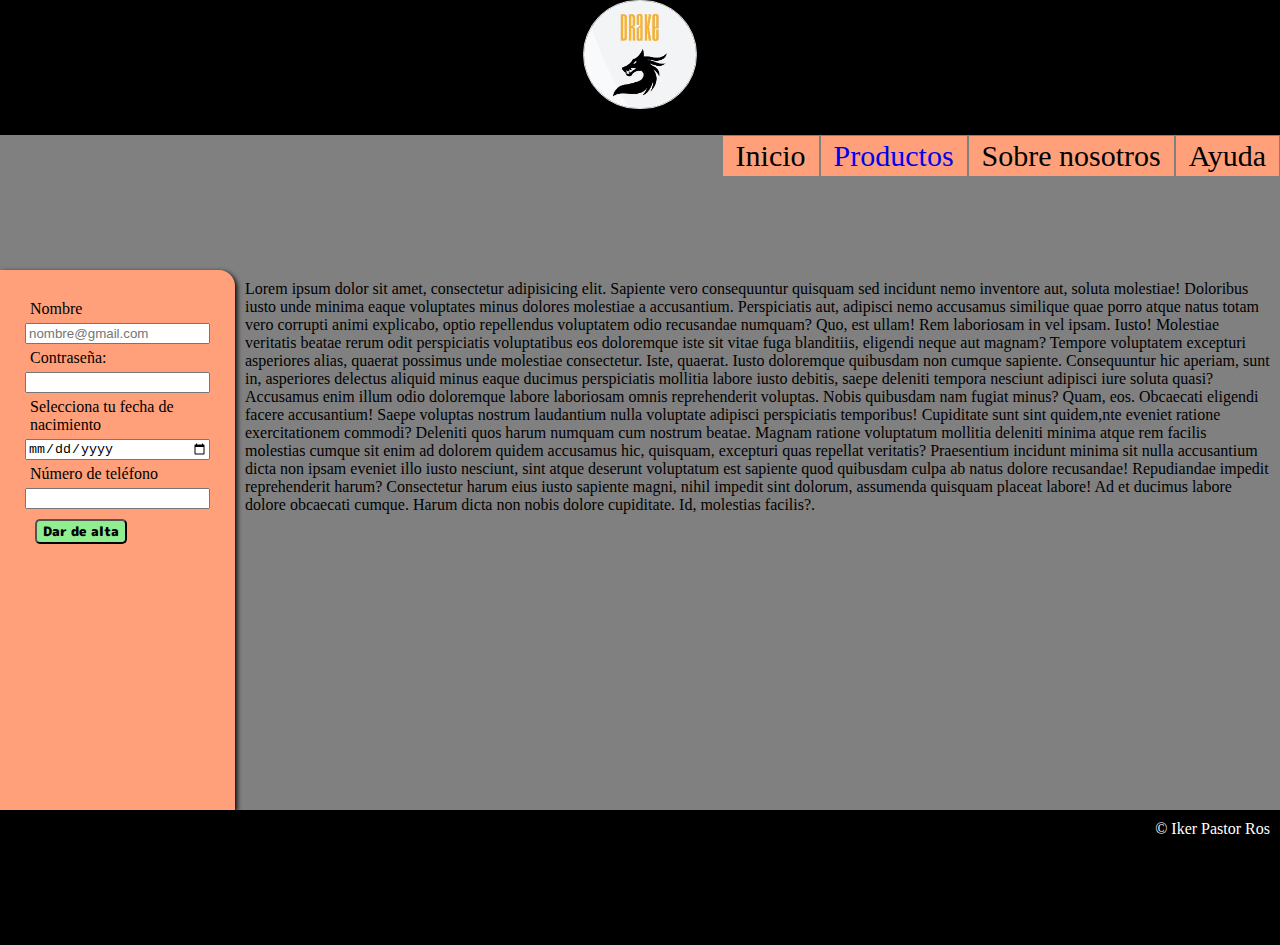
<file: IkerPastor-práctica1-UT3/index.html>
<!DOCTYPE html>
<html lang="es">

<head>
    <meta charset="UTF-8">
    <meta http-equiv="X-UA-Compatible" content="IE=edge">
    <meta name="viewport" content="width=device-width, initial-scale=1.0">
    <link href="2.css" media="screen" rel="stylesheet" type="text/css" />
    <link rel="preconnect" href="https://fonts.googleapis.com">
    <link rel="preconnect" href="https://fonts.gstatic.com" crossorigin>
    <link href="https://fonts.googleapis.com/css2?family=M+PLUS+Rounded+1c:wght@100&family=Mochiy+Pop+P+One&family=PT+Serif&family=Roboto:wght@100&display=swap" rel="stylesheet">
    <link rel="stylesheet" media="only screen and (max-width: 768px)" href="2.css">
    <title>Document</title>
</head>

<body>

    <main>
        <header>
            <img src="a.PNG">
        </header>
        <nav>
            <ul>
                <li>Ayuda</li>
                <li>Sobre nosotros</li>
                <A HREF="productos.html"><li>Productos</li></A>
                <li>Inicio</li>
            </ul>
        </nav>
        <article>
            <form>
                <label>Nombre</label>
                <input type="email" placeholder="nombre@gmail.com" />
                <label>Contraseña:</label>
                <input type="password" />
                <label>Selecciona tu fecha de nacimiento</label>
                <input type="date" />
                <label>Número de teléfono</label>
                <input type="text" />
                <div class="tooltip"><input type="submit" value="Dar de alta" />
                    <span class="tooltiptext">Entra y Descubre</span>
                </div>
            </form>
            <p>Lorem ipsum dolor sit amet, consectetur adipisicing elit. Sapiente vero consequuntur quisquam sed incidunt nemo inventore aut, soluta molestiae! Doloribus iusto unde minima eaque voluptates minus dolores molestiae a accusantium. Perspiciatis
                aut, adipisci nemo accusamus similique quae porro atque natus totam vero corrupti animi explicabo, optio repellendus voluptatem odio recusandae numquam? Quo, est ullam! Rem laboriosam in vel ipsam. Iusto! Molestiae veritatis beatae rerum
                odit perspiciatis voluptatibus eos doloremque iste sit vitae fuga blanditiis, eligendi neque aut magnam? Tempore voluptatem excepturi asperiores alias, quaerat possimus unde molestiae consectetur. Iste, quaerat. Iusto doloremque quibusdam
                non cumque sapiente. Consequuntur hic aperiam, sunt in, asperiores delectus aliquid minus eaque ducimus perspiciatis mollitia labore iusto debitis, saepe deleniti tempora nesciunt adipisci iure soluta quasi? Accusamus enim illum odio doloremque
                labore laboriosam omnis reprehenderit voluptas. Nobis quibusdam nam fugiat minus? Quam, eos. Obcaecati eligendi facere accusantium! Saepe voluptas nostrum laudantium nulla voluptate adipisci perspiciatis temporibus! Cupiditate sunt sint
                quidem,nte eveniet ratione exercitationem commodi? Deleniti quos harum numquam cum nostrum beatae. Magnam ratione voluptatum mollitia deleniti minima atque rem facilis molestias cumque sit enim ad dolorem quidem accusamus hic, quisquam,
                excepturi quas repellat veritatis? Praesentium incidunt minima sit nulla accusantium dicta non ipsam eveniet illo iusto nesciunt, sint atque deserunt voluptatum est sapiente quod quibusdam culpa ab natus dolore recusandae! Repudiandae
                impedit reprehenderit harum? Consectetur harum eius iusto sapiente magni, nihil impedit sint dolorum, assumenda quisquam placeat labore! Ad et ducimus labore dolore obcaecati cumque. Harum dicta non nobis dolore cupiditate. Id, molestias
                facilis?.
            </p>
        </article>
        <footer>
            <p>&copy; Iker Pastor Ros </p>
        </footer>
    </main>
</body>

</html>
</file>
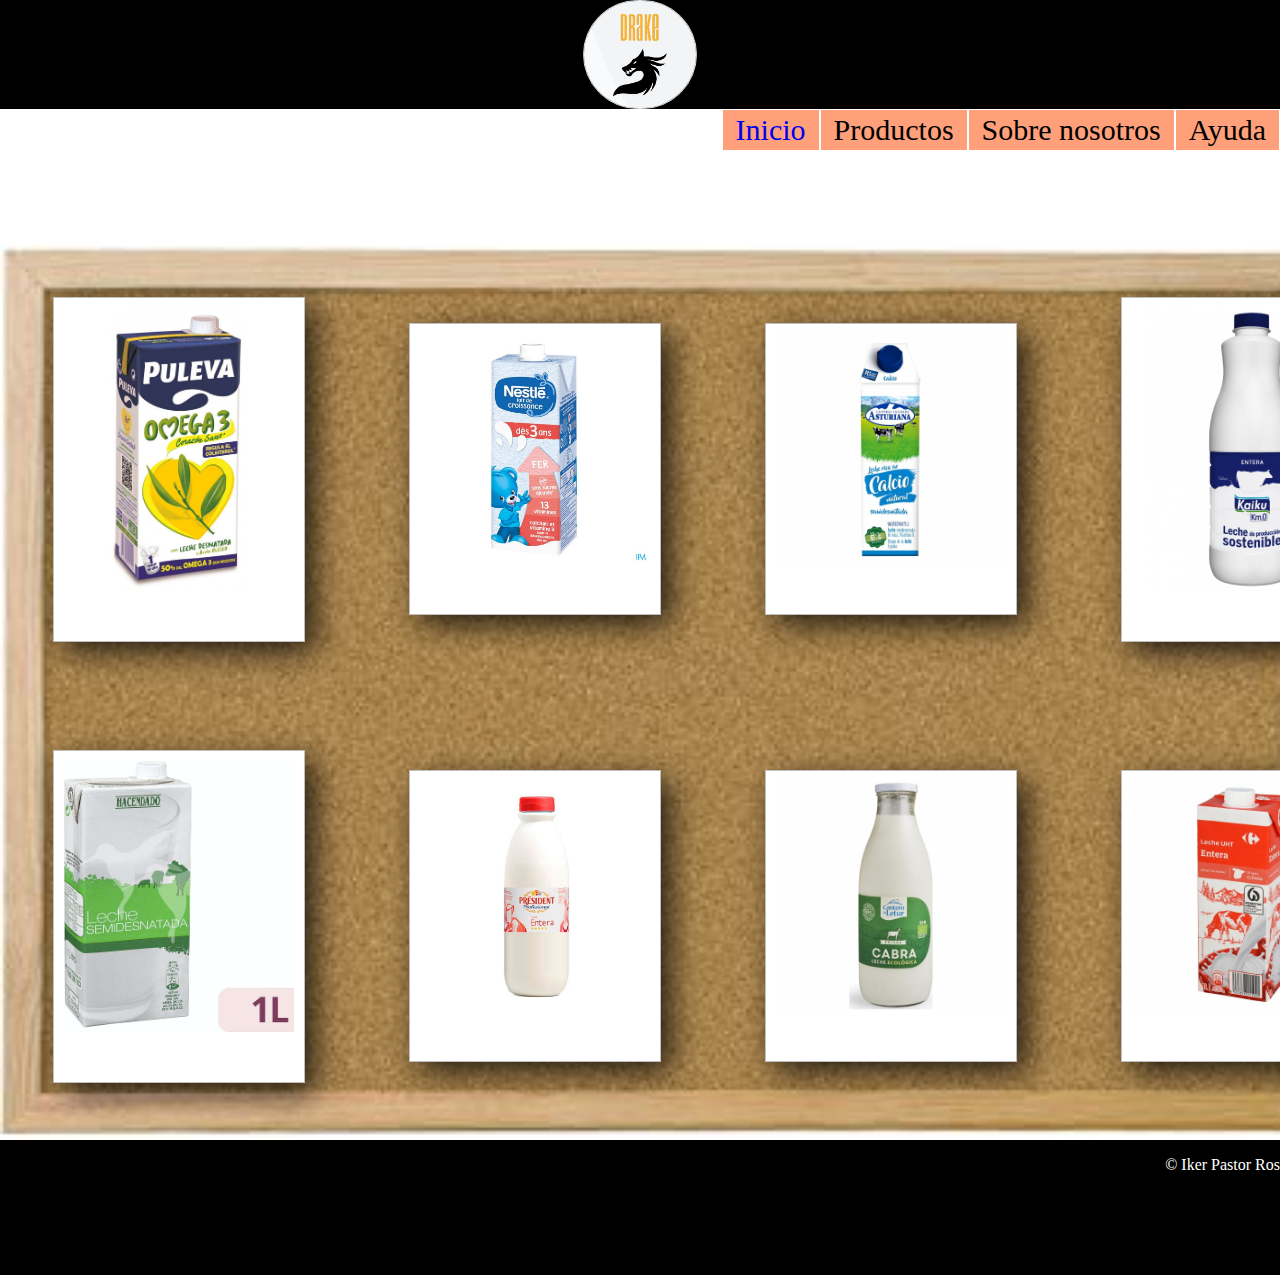
<file: IkerPastor-práctica1-UT3/productos.html>
<!DOCTYPE html>
<html lang="en">
<head>
    <meta charset="UTF-8">
    <meta http-equiv="X-UA-Compatible" content="IE=edge">
    <meta name="viewport" content="width=device-width, initial-scale=1.0">
    <link href="3.css" media="screen" rel="stylesheet" type="text/css" />
    <link rel="stylesheet" media="only screen and (max-width: 768px)" href="3.css">
    <title>Document</title>
</head>
<body>
    <main>
        <header>
            <img src="a.PNG" class="a">
        </header>
        <nav> 
            <ul>
            <li>Ayuda</li>
            <li>Sobre nosotros</li>
            <li>Productos</li>
            <A HREF="index.html"><li>Inicio</li></A>
        </ul></nav>
        <article>
            <table>
                <tr>
                    <td><img src="p1.jpg" class="p"></td>
                    <td><img src="p2.jpg" class="p"></td>
                    <td><img src="p3.jpg" class="p"></td>
                    <td><img src="p4.jpg" class="p"></td>
                </tr>
               <tr>
                <td><img src="p5.jpg" class="p"></td>
                <td><img src="p6.jpg" class="p"></td>
                <td><img src="p7.jpg" class="p"></td>
                <td><img src="p8.jpg" class="p"></td>
               </tr> 
            </table>   
        </article>
        <footer>
            <p>&copy; Iker Pastor Ros </p>
        </footer>
    </main>
    
</body>
</html>
</file>
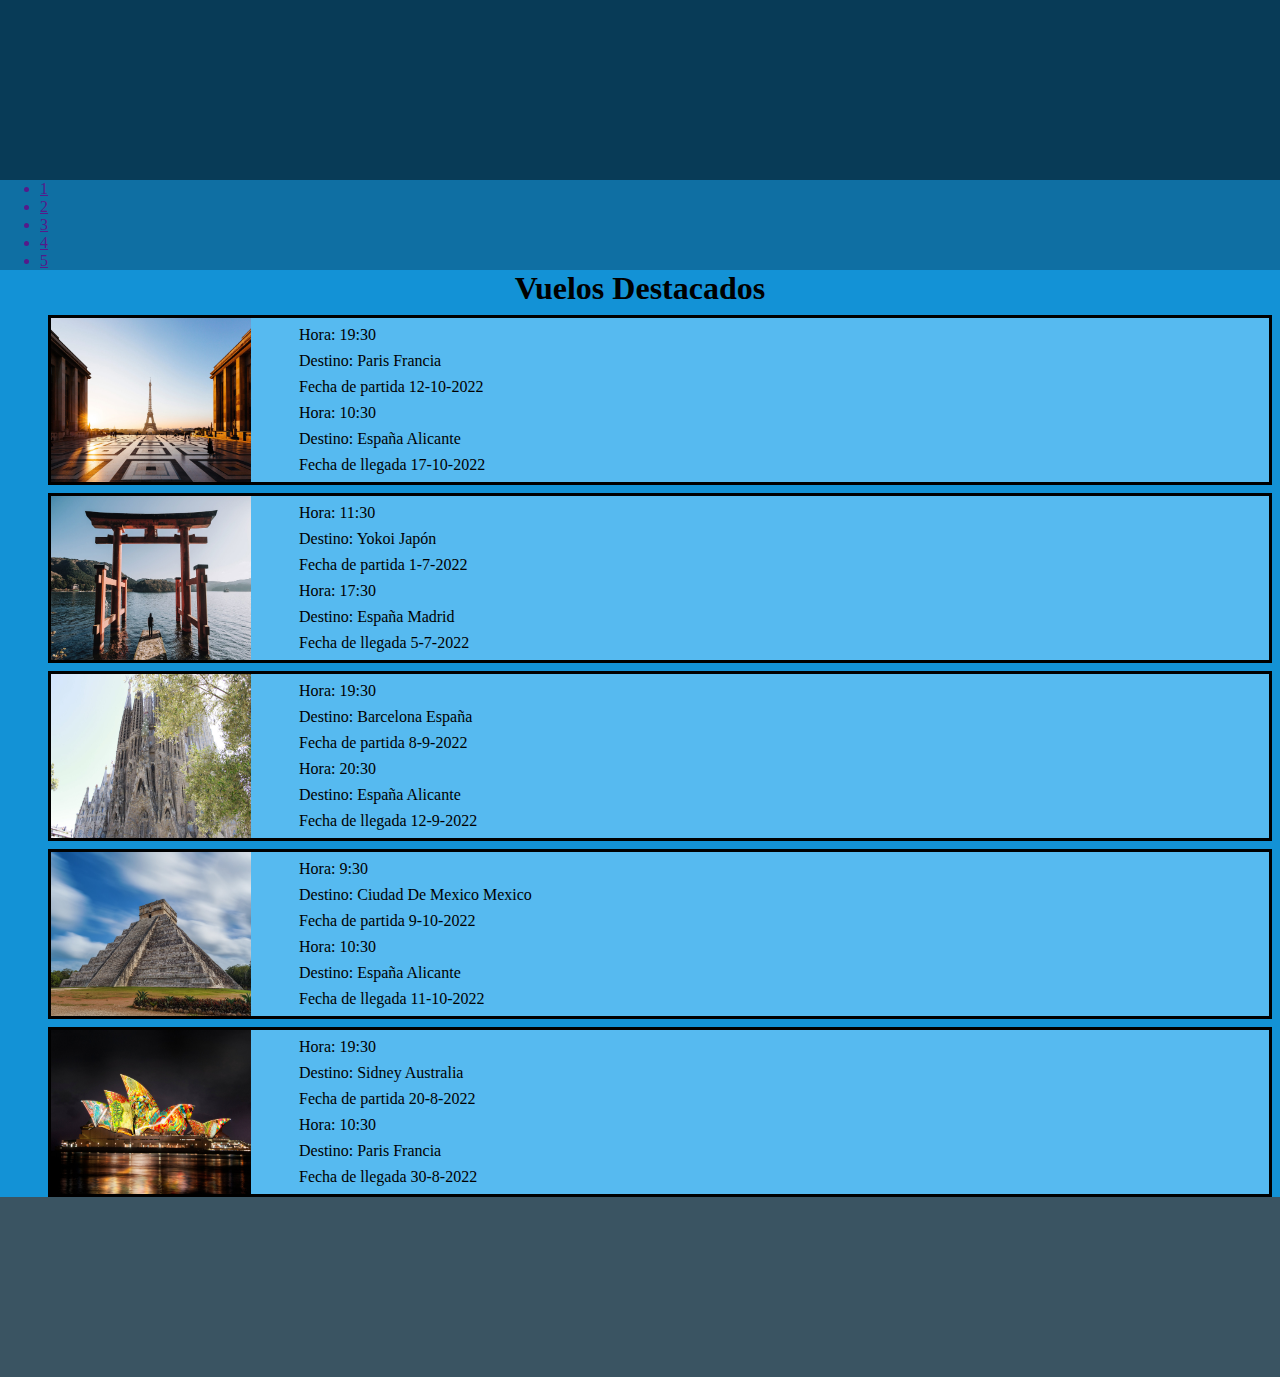
<file: Proyecto/html/Untitled-1.html>
<html lang="es">
<head>
    <link href="..\css\estilos.css"
    rel="stylesheet" type="text/css">
    <meta charset="UTF-8">
    <meta http-equiv="X-UA-Compatible" content="IE=edge">
    <meta name="viewport" content="width=device-width, initial-scale=1.0">
    <title>Listado de Vuelos</title>
</head>
<body>
    <main>
        <header></header>
            <nav>
                    
                    <ul>
                    <a href=""><li>1</li></a>
                    <a href=""><li>2</li></a>
                    <a href=""><li>3</li></a>
                    <a href=""><li>4</li></a>
                    <a href=""><li>5</li></a>
                    </ul>
            </nav>
        <article>    
            <h1>Vuelos Destacados</h1>
            <ol>
                <li><img src="..\img\Paris.jpg">
                    <ul>
                    <li>Hora: 19:30</li>
                    <li>Destino: Paris Francia</li>
                    <li>Fecha de partida 12-10-2022</li>
                    <li>Hora: 10:30 </li>
                    <li>Destino: España Alicante </li>
                    <li>Fecha de llegada 17-10-2022</li></li>
                </ul>      
                <li><img src="..\img\Yokoi.jpg">
                    <ul>
                        <li>Hora: 11:30</li>
                        <li>Destino: Yokoi Japón</li>
                        <li>Fecha de partida 1-7-2022</li>
                        <li>Hora: 17:30</li>
                        <li>Destino: España Madrid</li>
                        <li>Fecha de llegada 5-7-2022</li>
                    </ul>
                    </li>
                <li><img src="..\img\Barcelona.jpg">
                    <ul>
                        <li>Hora: 19:30</li>
                        <li>Destino: Barcelona España</li>
                        <li>Fecha de partida 8-9-2022</li>
                        <li>Hora: 20:30</li>
                        <li>Destino: España Alicante</li>
                        <li>Fecha de llegada 12-9-2022</li>
                    </ul>
                    </li>
                <li><img src="..\img\Mexico.jpg">
                    <ul>
                        <li>Hora: 9:30 </li>
                        <li>Destino: Ciudad De Mexico Mexico</li>
                        <li>Fecha de partida 9-10-2022</li>
                        <li>Hora: 10:30</li>
                        <li>Destino: España Alicante</li>
                        <li>Fecha de llegada 11-10-2022</li>
                    </ul>
                    </li>
                <li><img src="..\img\Sidney.jpg">
                    <ul>
                        <li>Hora: 19:30</li>
                        <li>Destino: Sidney Australia</li>
                        <li>Fecha de partida 20-8-2022</li>
                        <li>Hora: 10:30</li>
                        <li>Destino: Paris Francia</li>
                        <li>Fecha de llegada 30-8-2022</li>
                    </ul>
                    </article>
        <footer></footer>
    </main>
</body>
</html>
</file>
<file: IkerPastor-práctica1-UT3/2.css>
header {
        height: 15vh;
        background-color: black;
    }
    @media (max-width:320px){
 
      }
    
    img {
        display: flex;
        margin: auto;
        width: 7rem;
        border-radius: 200px;
        border: 1px solid #ddd;
    }
    
    body {
        margin: 0;
    }
    
    main {
        min-height: 100vh;
        max-width: 100vw;
        background-color: gray;
    }
    
    nav {
        height: 15vh;
        display: flex;
        flex-direction: column;
    }
    
    ul {
        margin: 0;
        padding: 0;
        list-style: none;
    }
    
    li {
        font-size: 30px;
        border-style: solid;
        border-color: lightsalmon;
        margin: 1px;
        background-color: lightsalmon;
        float: right;
        padding: 0 10px;
    }
    
    form {
        padding: 25px;
        background-color: lightsalmon;
        border-radius: 0rem 1rem 0rem 0rem;
        display: flex;
        flex-direction: column;
        box-shadow: 2px 2px 5px black;
    }
    
    label {
        padding: 5px;
    }
    
    article {
        min-height: 60vh;
        display: flex;
        flex-direction: row;
        justify-content: left;
    }
    
    form input[type="submit"] {
        margin: 10px;
        font-family: 'M PLUS Rounded 1c', sans-serif;
        ;
        border-radius: 5px;
        background-color: lightgreen;
        font-weight: 900;
    }
    
    footer {
        display: flex;
        flex-direction: row-reverse;
        height: 15vh;
        background-color: black;
        color: white
    }
    
    p {
        display: flex;
        flex-direction: column;
        margin: 10px;
    }
    
    .tooltip {
        position: relative;
        display: inline-block;
    }
    
    .tooltip .tooltiptext {
        border-radius: 56% 44% 72% 28% / 30% 49% 51% 70%;
        visibility: hidden;
        width: 120px;
        background-color: black;
        color: #fff;
        text-align: center;
        padding: 5px 0;
        position: absolute;
        z-index: 1;
        bottom: -50%;
        left: 50%;
        margin-left: -60px;
        opacity: 0;
        transition: opacity 3s;
    }
    
    .tooltip:hover .tooltiptext {
        visibility: visible;
        opacity: 1;
    }
</file>
<file: IkerPastor-práctica1-UT3/3.css>
.p{
    width: 230px;
    background-color:white;
    padding:10px 10px 50px 10px;
    border:1px solid #BFBFBF;
    box-shadow:10px 10px 30px rgba(0, 0, 0, 0.8);
    margin:50px;
    transition: transform 10s;
}
.p:hover{
    transform:scale(1.3) rotate(360deg);
}
@media (max-width:320px){
 
}

body
{
    margin:0rem;
    
}
nav {
    height: 15vh;
    display: flex;
    flex-direction: column;
}

ul {
    margin: 0;
    padding: 0;
    list-style: none;
}

li {
    font-size: 30px;
    border-style: solid;
    border-color: lightsalmon;
    margin: 1px;
    background-color: lightsalmon;
    float: right;
    padding: 0 10px;
}
article
{
    background-image: url("f.jpg");
    background-repeat: no-repeat;
    background-size:cover;
}
.a
{
    display: flex;
    margin: auto;
    width: 7rem;
    border-radius: 200px;
    border: 1px solid #ddd;
}
header
{
    background-color: black;
}
footer {
    display: flex;
    flex-direction: row-reverse;
    height: 15vh;
    background-color: black;
    color: white
}
</file>
